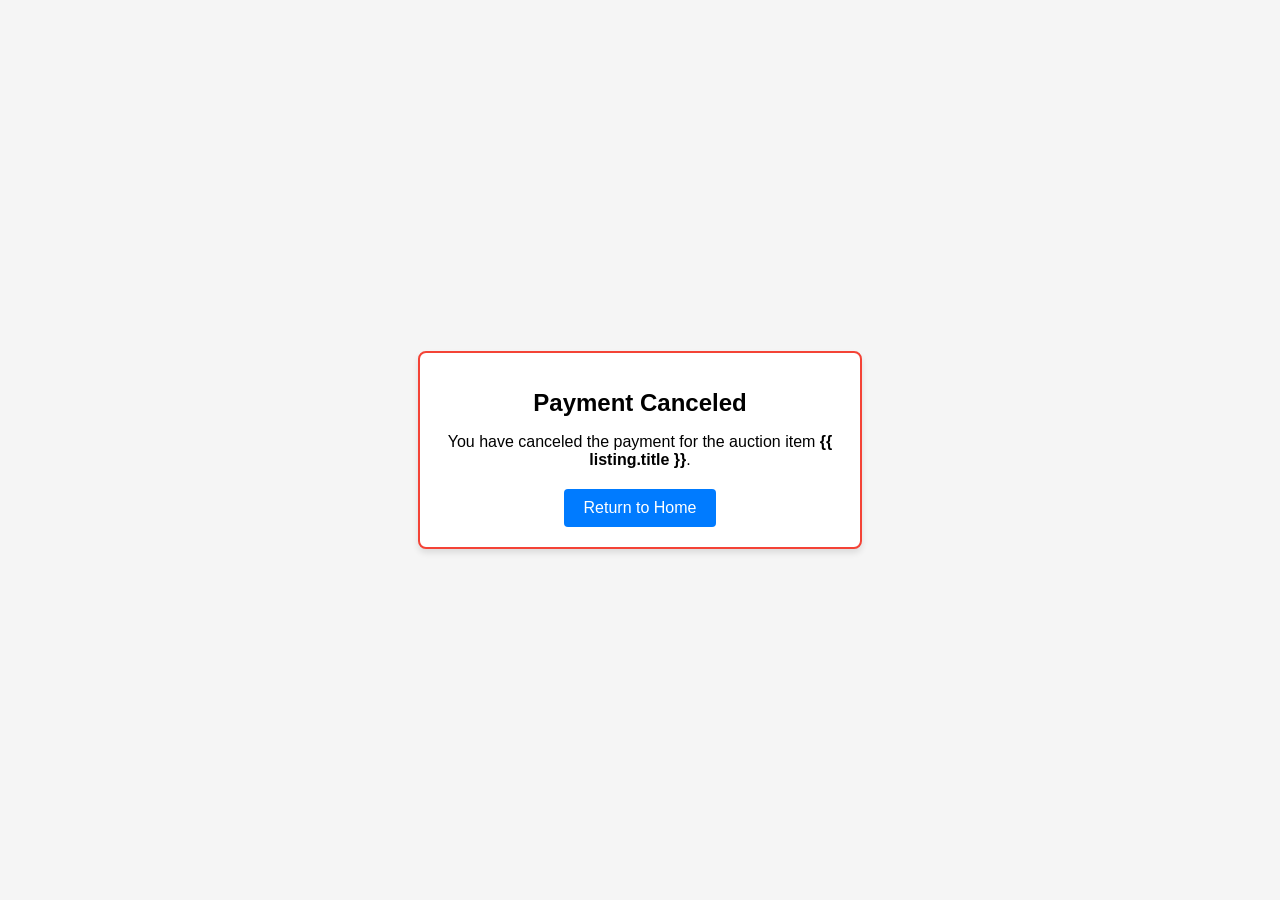
<file: commerce/auctions/templates/auctions/payment_cancel.html>
<!DOCTYPE html>
<html lang="en">
<head>
    <meta charset="UTF-8">
    <meta name="viewport" content="width=device-width, initial-scale=1.0">
    <title>Payment Canceled</title>
    <style>
        body {
            font-family: Arial, sans-serif;
            margin: 0;
            padding: 0;
            display: flex;
            justify-content: center;
            align-items: center;
            height: 100vh;
            background-color: #f5f5f5;
        }

        .container {
            text-align: center;
            padding: 20px;
            border-radius: 8px;
            box-shadow: 0 4px 6px rgba(0, 0, 0, 0.1);
            background-color: #fff;
            width: 100%;
            max-width: 400px;
        }

        .container.success {
            border: 2px solid #4CAF50;
        }

        .container.cancel {
            border: 2px solid #f44336;
        }

        h1 {
            font-size: 24px;
            margin-bottom: 10px;
        }

        p {
            font-size: 16px;
            margin-bottom: 20px;
        }

        .button {
            display: inline-block;
            padding: 10px 20px;
            font-size: 16px;
            color: #fff;
            text-decoration: none;
            border-radius: 4px;
            background-color: #007BFF;
            transition: background-color 0.3s;
        }

        .button:hover {
            background-color: #0056b3;
        }
    </style>
</head>
<body>
    <div class="container cancel">
        <h1>Payment Canceled</h1>
        <p>You have canceled the payment for the auction item <strong>{{ listing.title }}</strong>.</p>
        <a href="/" class="button">Return to Home</a>
    </div>
</body>
</html>
</file>
